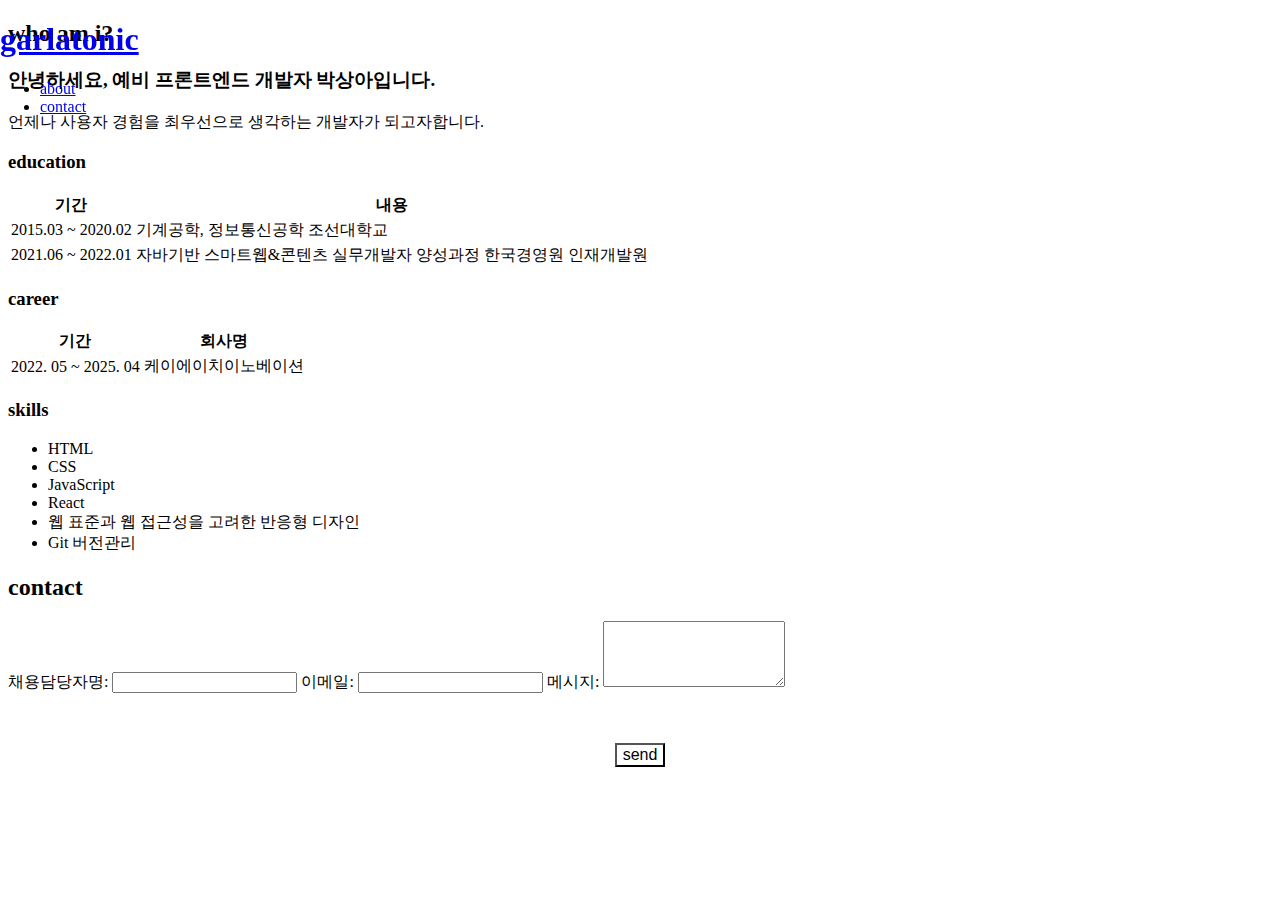
<file: index.html>
<!DOCTYPE html>
<html lang="ko">
    <head>
        <meta charset="UTF-8" />
        <meta name="viewport" content="width=device-width, initial-scale=1.0" />
        <title>[FE7]박상아</title>
        <link rel="stylesheet" href="./assets/css/style.css" />
    </head>
    <body>
        <div class="layout">
            <header>
                <h1 class="logo"><a href="./index.html">garlatonic</a></h1>
                <nav>
                    <ul>
                        <li><a href="#about">about</a></li>
                        <li><a href="#contact">contact</a></li>
                    </ul>
                </nav>
            </header>
            <main>
                <section id="about">
                    <h2>who am i?</h2>
                    <article>
                        <h3>
                            <span>안녕하세요,</span>
                            예비 프론트엔드 개발자 박상아입니다.
                        </h3>
                        <p>
                            언제나 사용자 경험을 최우선으로 생각하는 개발자가 되고자합니다.
                        </p>
                    </article>
                    <article>
                        <h3>education</h3>
                        <table>
                            <thead>
                                <tr>
                                    <th>기간</th>
                                    <th>내용</th>
                                </tr>
                            </thead>
                            <tbody>
                                <tr>
                                    <td>2015.03 ~ 2020.02</td>
                                    <td>
                                        기계공학, 정보통신공학
                                        <span>조선대학교</span>
                                    </td>
                                </tr>
                                <tr>
                                    <td>2021.06 ~ 2022.01</td>
                                    <td>
                                        자바기반 스마트웹&콘텐츠 실무개발자
                                        양성과정
                                        <span>한국경영원 인재개발원</span>
                                    </td>
                                </tr>
                            </tbody>
                        </table>
                    </article>
                    <article>
                        <h3>career</h3>
                        <table>
                            <thead>
                                <tr>
                                    <th>기간</th>
                                    <th>회사명</th>
                                </tr>
                            </thead>
                            <tbody>
                                <tr>
                                    <td>2022. 05 ~ 2025. 04</td>
                                    <td>케이에이치이노베이션</td>
                                </tr>
                            </tbody>
                        </table>
                    </article>
                    <article>
                        <h3>skills</h3>
                        <ul>
                            <li>HTML</li>
                            <li>CSS</li>
                            <li>JavaScript</li>
                            <li>React</li>
                            <li>웹 표준과 웹 접근성을 고려한 반응형 디자인</li>
                            <li>Git 버전관리</li>
                        </ul>
                    </article>
                </section>
                <section id="contact">
                    <form method="post">
                        <h2>contact</h2>
                        <label for="name">채용담당자명:</label>
                        <input type="text" id="name" name="name" required />

                        <label for="email">이메일:</label>
                        <input type="email" id="email" name="email" required />

                        <label for="message">메시지:</label>
                        <textarea
                            id="message"
                            name="message"
                            rows="4"
                            required
                        ></textarea>

                        <button type="submit">send</button>
                    </form>
                </section>
            </main>
        </div>
    </body>
</html>
</file>
<file: assets/css/style.css>
/* header */
header { position: fixed; top: 0; left: 0; width: 100%; z-index: 10; } 
header::before { content: ""; position: absolute; top: 0; right: 0; width: 0; height: 0; border: 40px solid transparent; } 
header .inner { display: flex; gap: 45px; position: relative; margin: var(--px-14) var(--px-20); } 
header .inner .logo a { display: block; font: 900 var(--px-45) "Genos", sans-serif; line-height: 1; } 
header .inner .logo a:hover { color: transparent !important; } 
header .inner .gnb ol { margin-top: 9px; counter-reset: index; } 
header .inner .gnb ol li { display: flex; gap: var(--px-14); align-items: center; position: relative; counter-increment: index; } 
header .inner .gnb ol li.on::after { content: "표시선"; position: absolute; left: calc(100% + 20px); width: 40px; height: 2px; background: var(--color-gray-90); font-size: 0; } 
header .inner .gnb ol li::before { content: counter(index, decimal-leading-zero); font-size: var(--px-12); line-height: 200%; } 
header .inner .gnb ol li a { display: block; font-size: var(--px-14); font-weight: 600; transition: .2s; } 
header .inner .gnb ol li a:hover { transform: rotateY(30deg); transform-origin: left; } 

/* footer */
footer { position: fixed; bottom: 0; left: 0; width: 100%; z-index: 10; } 
footer .inner { display: flex; justify-content: space-between; align-items: center; padding: var(--px-14) var(--px-20); font-size: var(--px-12); } 
footer .inner .link { display: block; width: 35px; font-size: 0; aspect-ratio: 49 / 48; } 
footer .inner .link::before { content: "깃허브 아이콘"; display: block; width: 25px; margin: 5px; background: transparent no-repeat 50% / 25px auto; aspect-ratio: 49 / 48; transition: .5s cubic-bezier(0.075, 0.82, 0.165, 1); } 
footer .inner .link::after { position: absolute; top: 0; } 

/* main */
.main-page header::before { border-top-color: var(--color-gray-0); border-right-color: var(--color-gray-0); } 
.main-page header .inner .logo a { color: var(--color-gray-0); } 
.main-page header .inner .logo a:hover { -webkit-text-stroke: 1px var(--color-gray-0); text-stroke: 1px var(--color-gray-0); } 
.main-page header .inner .gnb ol li::before { color: var(--color-gray-0); } 
.main-page header .inner .gnb ol li a { color: var(--color-gray-0); } 
.main-page footer .inner { color: var(--color-gray-0); } 
.main-page footer .inner .link::before { background-image: url("../images/github-mark-white-off.png"); } 
.main-page footer .inner .link:hover::before { background-image: url("../images/github-mark-white-on.png"); } 
.main-page footer .inner .link::after { background-image: url("../images/github-mark-black-off.png"); } 
.main-page footer .inner .link:hover::after { background-image: url("../images/github-mark-black-on.png"); } 

/* sub */
.sub-page { background: var(--color-gray-0); } 
.sub-page header::before { border-top-color: var(--color-gray-90); border-right-color: var(--color-gray-90); } 
.sub-page header .inner .logo a { color: var(--color-gray-90); } 
.sub-page header .inner .logo a:hover { color: transparent; -webkit-text-stroke: 2px var(--color-gray-90); text-stroke: 2px var(--color-gray-90); } 
.sub-page header .inner .gnb ol li::before { color: var(--color-gray-90); } 
.sub-page header .inner .gnb ol li a { color: var(--color-gray-90); } 
.sub-page footer .inner { color: var(--color-gray-90); } 
.sub-page footer .inner .link::before { background-image: url("../images/github-mark-black-off.png"); } 
.sub-page footer .inner .link:hover::before { background-image: url("../images/github-mark-black-on.png"); } 
.sub-page main .inner { margin: 160px 50px; } 


/* section */
#profile { display: flex; justify-content: center; align-items: center; width: 100dvw; min-height: 100dvh; } 
#profile .inner { min-width: 1000px; margin: var(--px-80) 250px; padding: var(--px-40); background: var(--color-gray-0); box-shadow: 0 0 20px rgba(0,0,0,0.3); } 
#profile .inner h2 { margin-bottom: var(--px-40); font-size: var(--px-40); } 

/* index */
section .main-article .profile { display: flex; justify-content: space-between; align-items: center; gap: var(--px-30); } 
section .main-article .profile-image { width: 40%; max-width: 440px; } 
section .main-article .profile-image figure img { width: 100%; vertical-align: top; } 
section .main-article .profile-info { font-size: var(--px-16); } 
section .main-article .profile-info h3 { font-size: var(--px-32); font-weight: 900; } 
section .main-article .profile-info h3 span { display: block; } 
section .main-article .profile-info p { margin: var(--px-10) 0 var(--px-40); color: var(--color-gray-80); } 
section .main-article .profile-info ul { padding: var(--px-20) 0; border: 1px solid var(--color-gray-20); border-width: 1px 0; } 
section .main-article .profile-info ul li strong { display: inline-block; min-width: 80px; max-width: 30%; margin-right: var(--px-14); font-weight: 600; color: var(--color-gray-90); } 

/* about, project */
:where(#about, #project, #contact) .inner { display: flex; gap: 10dvw; } 
:where(#about, #project, #contact) .section-heading { min-width: 470px; } 
:where(#about, #project, #contact) .section-heading > div { position: sticky; top: 160px; } 
:where(#about, #project, #contact) .section-heading h2 { font-size: 32px; font-weight: 900; } 
:where(#about, #project, #contact) .section-heading p { margin-top: 20px; font-size: 20px; font-weight: 500; } 
:where(#about, #project, #contact) .section-contents { flex: 1; } 
:where(#about, #project, #contact) .section-contents article:not(:first-child) { margin-top: 120px; } 
:where(#about, #project, #contact) .section-contents h3 { margin-bottom: var(--px-20); } 
:where(#about, #project, #contact) .section-contents h3 span { position: relative; } 
:where(#about, #project, #contact) .section-contents h3 span::after { content: "꾸밈줄"; position: absolute; top: 50%; left: calc(100% + 20px); width: 100px; height: 2px; background: var(--color-gray-90); font-size: 0; } 
:where(#about, #project) .section-contents table { width: 100%; margin: 20px 0 0; } 
:where(#about, #project) .section-contents table caption { display: none; visibility: hidden; } 
:where(#about, #project) .section-contents table thead th { padding: var(--px-10); background-color: var(--color-gray-5); font-size: 14px; font-weight: 600; } 
:where(#about, #project) .section-contents table tbody td { padding: var(--px-10); border-bottom: 1px solid var(--color-gray-20); font-size: 13px; font-weight: 500; } 
:where(#about, #project) .section-contents table tbody td:first-child { text-align: center; } 
:where(#about, #project) .section-contents table td span { display: inline-block; margin-left: var(--px-16); font-size: var(--px-11); color: var(--color-gray-70); } 
:where(#about, #project) .section-contents ol { display: flex; flex-wrap: wrap; gap: var(--px-14); } 
:where(#about, #project) .section-contents ol li { padding: var(--px-10); border: 1px solid var(--color-gray-20); } 
:where(#about, #project) .section-contents ol li::before { content: "#"; } 

#project .section-contents article { position: relative; margin-top: 60px; } 
#project .section-contents article .project-description { display: flex; flex-direction: column; justify-content: space-between; align-items: center; gap: 30px; position: absolute; top: 50%; width: 48%; text-align: center; transform: translateY(-50%); } 
#project .section-contents article .project-description .project-title { display: flex; justify-content: center; align-items: center; gap: 10px 15px; position: relative; } 
#project .section-contents article .project-description .project-title::before { content: ""; position: absolute; top: 2px; left: -13px; width: 1px; height: 25px; background: var(--color-gray-90); rotate: 45deg; } 
#project .section-contents article .project-description .project-title h5 { position: absolute; top: 2px; left: -40px; font-size: var(--px-10); font-weight: 700; color: var(--color-gray-90); } 
#project .section-contents article .project-description .project-title h4 { font-size: var(--px-28); font-weight: 900; color: var(--color-gray-90); } 
#project .section-contents article .project-description p span { display: inline-block; margin: 0 4px; padding: 4px 6px; background: var(--color-gray-5); font-size: var(--px-11); color: var(--color-gray-70); } 
#project .section-contents article .project-description p span ~ span { margin-left: 2px; } 
#project .section-contents article .project-description a { display: inline-block; position: relative; font-size: var(--px-14); font-weight: 500; } 
#project .section-contents article .project-description a::before { content: ""; position: absolute; bottom: -5px; left: 50%; width: 0; height: 2px; background: var(--color-gray-90); transform: translateX(-50%); transition: width .2s; } 
#project .section-contents article .project-description a:hover::before { width: 100%; } 
#project .section-contents article .project-image { width: 100%; } 
#project .section-contents article .project-image img { width: 52%; height: 300px; object-fit: cover; object-position: right center; } 
#project .section-contents article:nth-of-type(odd) .project-description { right: 0; left: auto; } 
#project .section-contents article:nth-of-type(even) { text-align: right; } 

/* contact */
#contact .section-heading h2 span { position: relative; } 
#contact .section-heading h2 span::after { content: "*"; position: absolute; top: calc(var(--px-20) * -1); right: calc(var(--px-24) * -1); font-size: var(--px-40); color: var(--color-point); } 
#contact .section-contents { flex: 1; } 
#contact .section-contents .contact-list { display: flex; flex-direction: column; gap: var(--px-20); } 
#contact form legend { display: none; visibility: hidden; } 
#contact form ul li { display: flex; align-items: center; gap: var(--px-10); margin: 0 0 var(--px-20); } 
#contact form ul li label { min-width: 100px; font-weight: 500; } 
#contact form ul li :where(input, textarea) { width: 100%; padding: 10px; border: none; border-radius: 0; background: var(--color-gray-5); font-size: 16px; vertical-align: top; } 
#contact form ul li :where(input, textarea):focus { outline: none; } 
#contact form ul li textarea { font: 16px "Pretendard", sans-serif; resize: none; } 
#contact form button[type="submit"] { display: block; position: relative; width: min-content; margin: 50px auto 0; background: none; font-size: 16px; font-weight: 500; } 
#contact form button[type="submit"]::before { content: ""; position: absolute; bottom: -5px; left: 50%; width: 0; height: 2px; background: var(--color-gray-90); transform: translateX(-50%); transition: width .2s; } 
#contact form button[type="submit"]:hover::before { width: 100%; }
</file>
